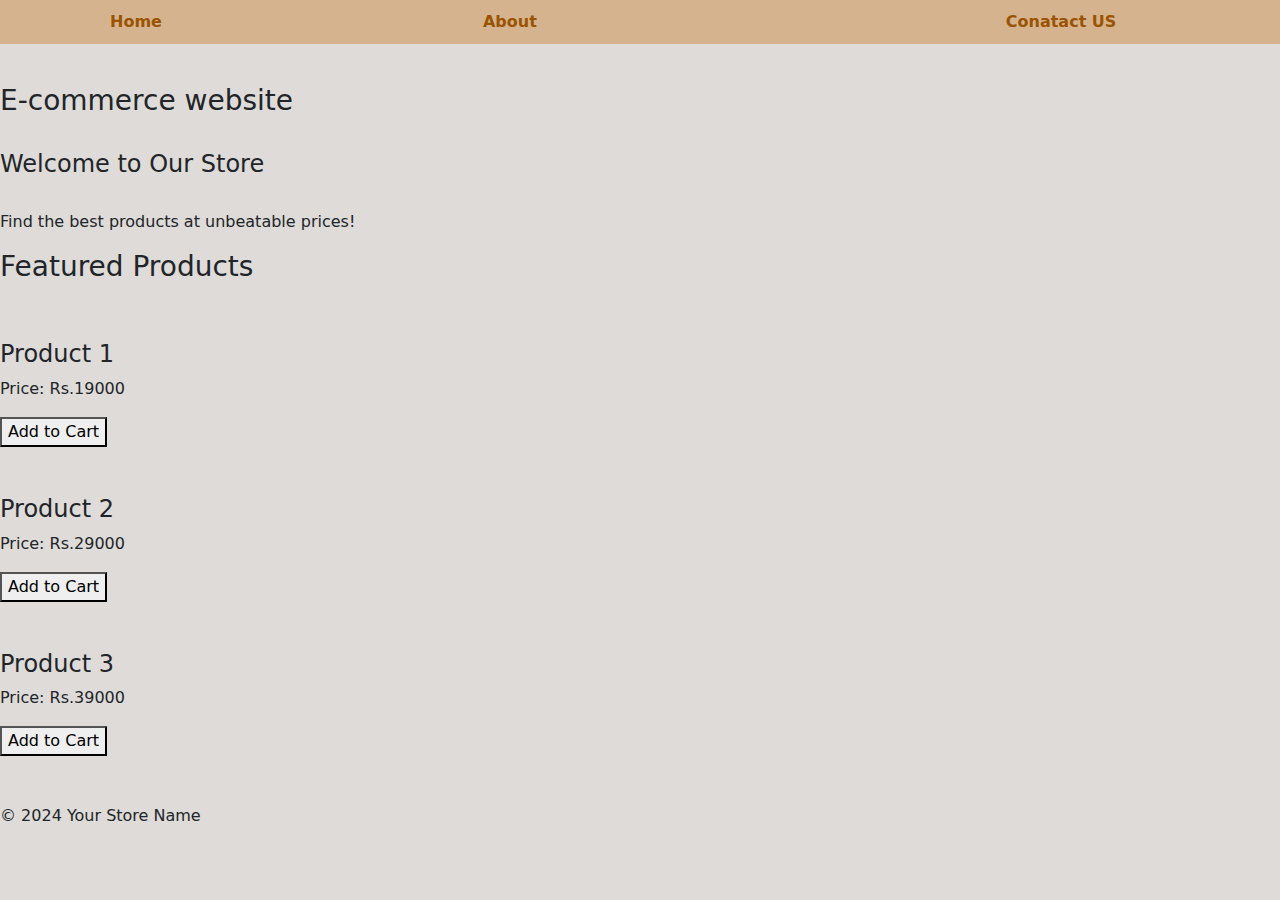
<file: index.html>
<!DOCTYPE html>
<html lang="en">
<head>
    <meta charset="UTF-8">
    <meta name="viewport" content="width=device-width, initial-scale=1.0">
    <title>E-commerce website</title>
    <link href="https://cdn.jsdelivr.net/npm/bootstrap@5.3.3/dist/css/bootstrap.min.css" rel="stylesheet">
    <link rel="stylesheet" href="style.css">
</head>
<body style="background-color: rgb(222, 219, 216);">

    <header>
        <nav class="a"> 
            <ul>
                <li style="padding-right: 311px;"><a href="index.html"><b>Home</b></a></li>
                <li style="padding-right: 459px;"><a href="about.html"><b>About</b></a></li>
                <li><a href="Contact.html"><b >Conatact US</b></a></li>
            </ul>
        </nav>
    </header><br>
    <h3>E-commerce website</h3><br>
    <h4>Welcome to Our Store</h4><br>
    <p>Find the best products at unbeatable prices!</p>

    <h3>Featured Products</h3><br><br>
    <div>
        <h4>Product 1</h4>
        <p>Price: Rs.19000</p>
        <button>Add to Cart</button>
    </div><br><br>
    <div>
        <h4>Product 2</h4>
        <p>Price: Rs.29000</p>
        <button>Add to Cart</button>
    </div><br><br>
    <div>
        <h4>Product 3</h4>
        <p>Price: Rs.39000</p>
        <button>Add to Cart</button>
    </div>
<br><br>
    <footer>
        <p>&copy; 2024 Your Store Name</p>
    </footer><br>
</body>
</html>


<!-- <link href="https://cdn.jsdelivr.net/npm/bootstrap@5.3.3/dist/css/bootstrap.min.css" rel="stylesheet">
    <link rel="stylesheet" href="style.css"> -->



<!-- <header>
    <nav class="a"> 
        <ul>
            <li style="padding-right: 311px;"><a href="index.html"><b>Home</b></a></li>
            <li style="padding-right: 459px;"><a href="about.html"><b>About</b></a></li>
            <li><a href="Contact.html"><b >Conatact US</b></a></li>
        </ul>
    </nav>
</header> -->
</file>
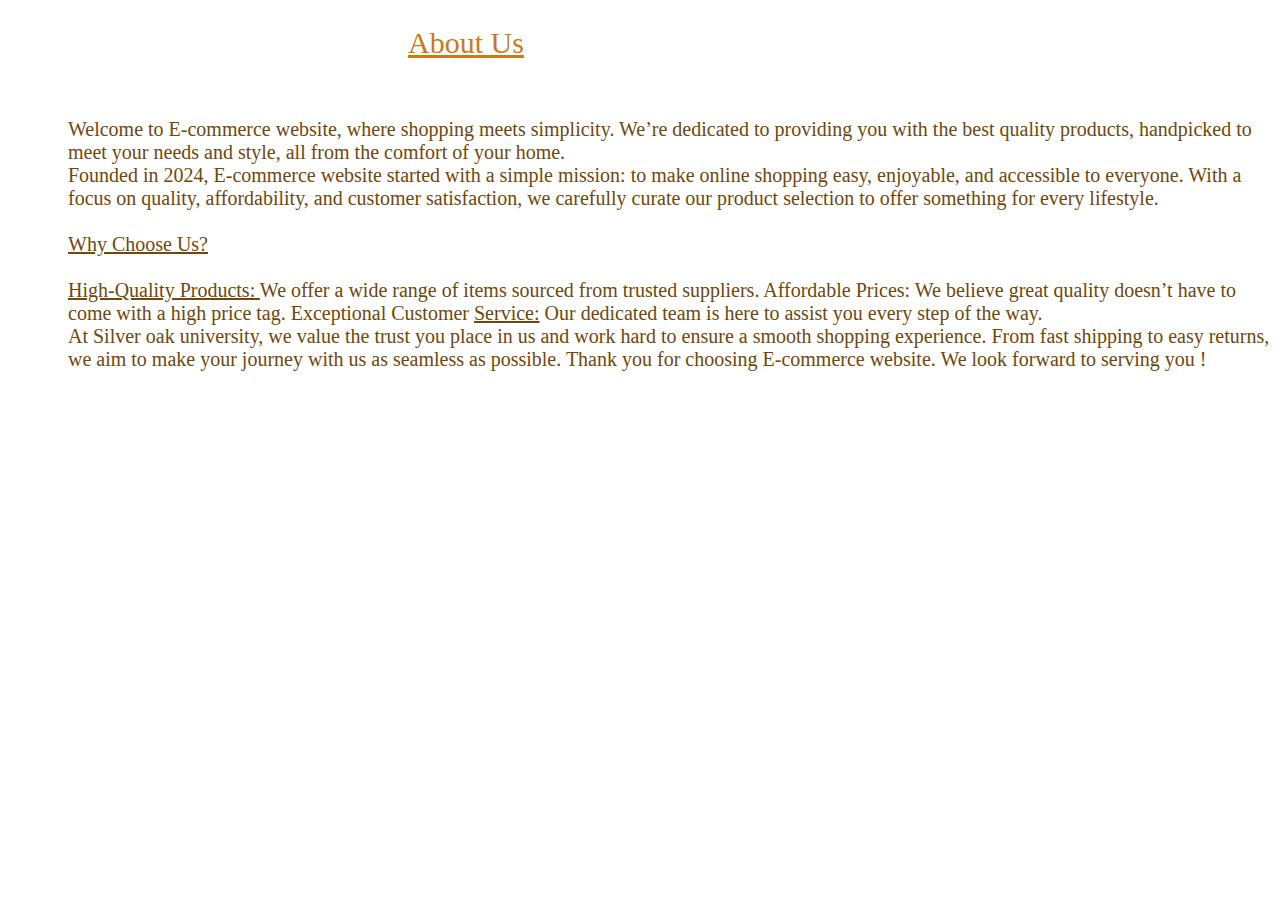
<file: about.html>
<!DOCTYPE html>
<html lang="en">
<head>
    <meta charset="UTF-8">
    <meta name="viewport" content="width=device-width, initial-scale=1.0">
    <title>Document</title>
</head>
<body>
    

<br>
 <span style="padding-left: 400px;font-size: 30px;color: rgb(203, 121, 27);"><u>About Us</u> </span> <br>   <br>

    <div style="font-size: 20px;padding-left: 60px;padding-top: 40px;color: rgb(110, 72, 14);" > Welcome to E-commerce website, where shopping meets simplicity. We’re dedicated to providing you with the best quality products, handpicked to meet your needs and style, all from the comfort of your home. <br>
    
    Founded in 2024, E-commerce website started with a simple mission: to make online shopping easy, enjoyable, and accessible to everyone. With a focus on quality, affordability, and customer satisfaction, we carefully curate our product selection to offer something for every lifestyle.   <br><br>
    
    <u>Why Choose Us?</u>   <br><br>
    
    <u>High-Quality Products: </u> We offer a wide range of items sourced from trusted suppliers.
    Affordable Prices: We believe great quality doesn’t have to come with a high price tag.
    Exceptional Customer <u>Service:</u> Our dedicated team is here to assist you every step of the way. <br>
    At  Silver oak university, we value the trust you place in us and work hard to ensure a smooth shopping experience. From fast shipping to easy returns, we aim to make your journey with us as seamless as possible.
    
    Thank you for choosing E-commerce website. We look forward to serving you !</div>
</body>
</html>
</file>
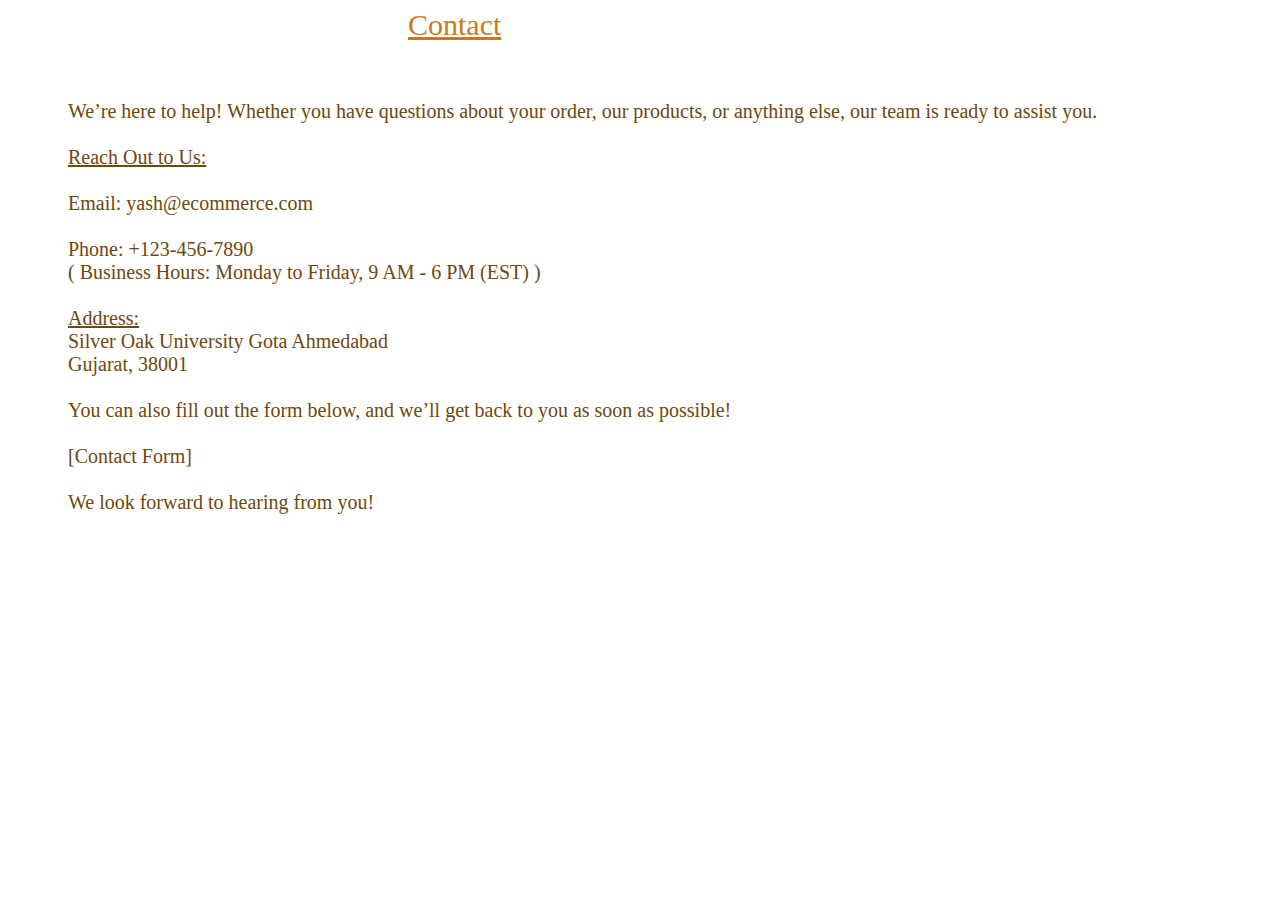
<file: Contact.html>
<!DOCTYPE html>
<html lang="en">
<head>
    <meta charset="UTF-8">
    <meta name="viewport" content="width=device-width, initial-scale=1.0">
    <title>Document</title>
</head>
<body>
   <div style="padding-left: 400px;font-size: 30px;color: rgb(203, 121, 27);"><u>Contact</u> </div><br>


   <div style="font-size: 20px;padding-left: 60px;padding-top: 40px;color: rgb(110, 72, 14);">We’re here to help! Whether you have questions about your order, our products, or anything else, our team is ready to assist you. <br>
    <br>
    <u> Reach Out to Us: </u><br><br>
    
    Email: yash@ecommerce.com  <br><br>
    Phone: +123-456-7890            <br>
    ( Business Hours: Monday to Friday, 9 AM - 6 PM (EST)  )        <br><br>
    
    <u> Address: </u>  <br>
    Silver Oak University    </br.>
    Gota Ahmedabad   <br>
    Gujarat, 38001   <br><br>
    
    You can also fill out the form below, and we’ll get back to you as soon as possible!   <br><br>
    
    [Contact Form]    <br>
    <br>
    We look forward to hearing from you!   <br></div>
    </body> 
</html>
</file>
<file: style.css>
.a li{
    
    float: left;
    list-style: none;
    padding: 10px ;
    padding: 10px ;
    text-decoration: none;
}
.a{
    background-color: rgb(212, 179, 142);
}
.a ul{
    overflow: auto;
    padding-left: 100px;
}
.a li a{
    color: rgb(155, 83, 2);
    text-decoration: none;
}
</file>
